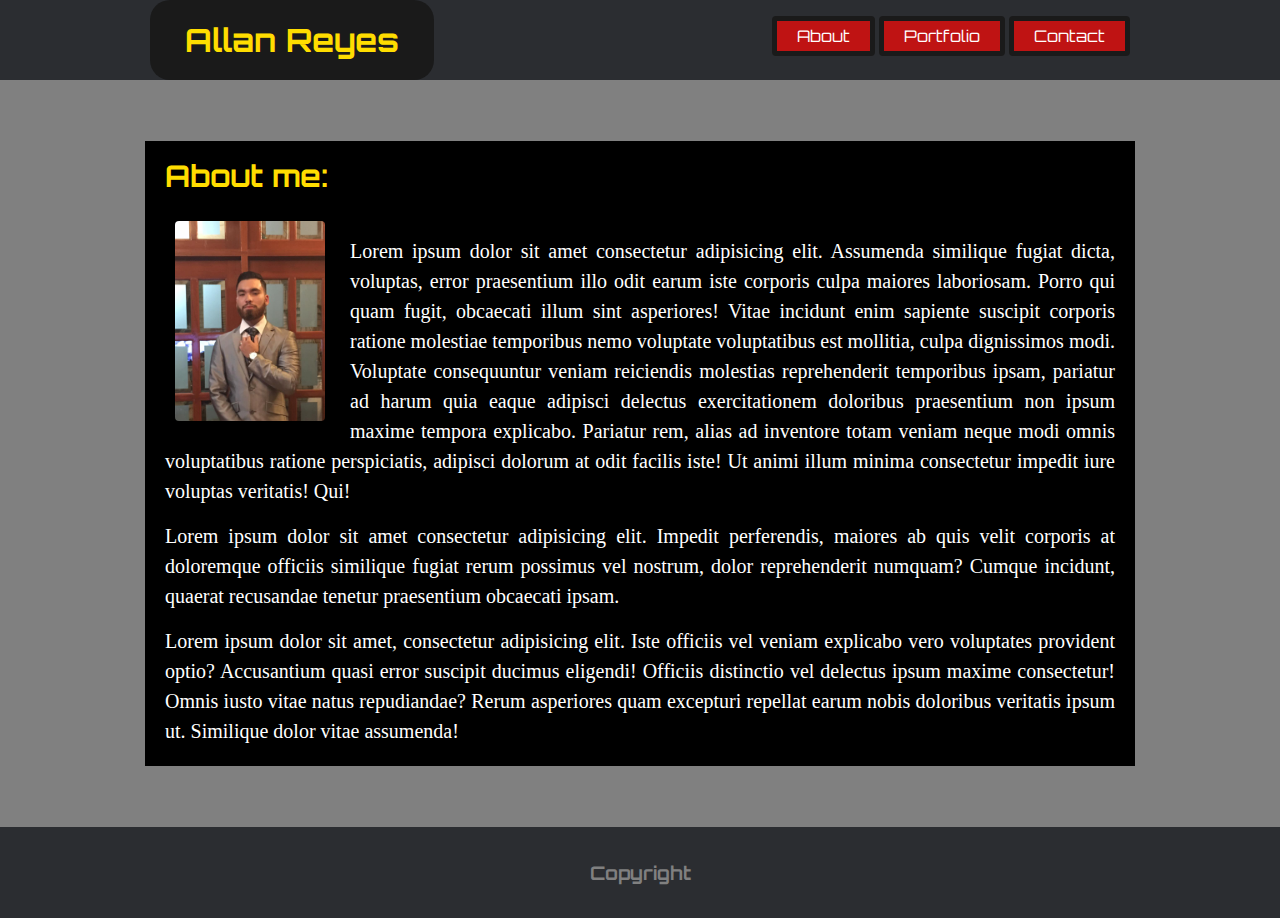
<file: index.html>
<!DOCTYPE html>
<html lang="en">
<head>
    <meta charset="UTF-8">
    <meta name="viewport" content="width=device-width, initial-scale=1.0">
    <meta http-equiv="X-UA-Compatible" content="ie=edge">
    <meta name="viewport" content="width=device-width, initial-scale=1.0">
    <link href="https://fonts.googleapis.com/css?family=Orbitron" rel="stylesheet">
    <link rel="stylesheet" href="https://use.fontawesome.com/releases/v5.3.1/css/all.css" integrity="sha384-mzrmE5qonljUremFsqc01SB46JvROS7bZs3IO2EmfFsd15uHvIt+Y8vEf7N7fWAU" crossorigin="anonymous">


    <link rel="stylesheet" href="assests/css/style.css">
    <title>Allan Reyes</title>
</head>
<body>

    <header class="main-header limit-width">
        <div class="header-inner global-width">
            <div class="my-name">
                <h1 class="orbitron">Allan Reyes</h1>
            </div>
            <nav class="nav-bar">
                <ul>
                    <li class="orbitron red-button"><a href="index.html">About</a></li>
                    <li class="orbitron red-button"><a href="portfolio.html">Portfolio</a></li>
                    <li class="orbitron red-button"><a href="contact.html">Contact</a></li>
                </ul>
            </nav>
        </div>
    </header>
        
    <div class="main-content global-width">
        <h1 class="orbitron">About me:</h1>
        <br>

        <img class="round-img" src="assests/images/suitAllan.jpg" alt="Allan Reyes en traje">
        
        <p class="para">Lorem ipsum dolor sit amet consectetur adipisicing elit. Assumenda similique fugiat dicta, voluptas, error praesentium illo odit earum iste corporis culpa maiores laboriosam. Porro qui quam fugit, obcaecati illum sint asperiores! Vitae incidunt enim sapiente suscipit corporis ratione molestiae temporibus nemo voluptate voluptatibus est mollitia, culpa dignissimos modi. Voluptate consequuntur veniam reiciendis molestias reprehenderit temporibus ipsam, pariatur ad harum quia eaque adipisci delectus exercitationem doloribus praesentium non ipsum maxime tempora explicabo. Pariatur rem, alias ad inventore totam veniam neque modi omnis voluptatibus ratione perspiciatis, adipisci dolorum at odit facilis iste! Ut animi illum minima consectetur impedit iure voluptas veritatis! Qui!</>

        <p class="para">Lorem ipsum dolor sit amet consectetur adipisicing elit. Impedit perferendis, maiores ab quis velit corporis at doloremque officiis similique fugiat rerum possimus vel nostrum, dolor reprehenderit numquam? Cumque incidunt, quaerat recusandae tenetur praesentium obcaecati ipsam.</p>

        <p class="para">Lorem ipsum dolor sit amet, consectetur adipisicing elit. Iste officiis vel veniam explicabo vero voluptates provident optio? Accusantium quasi error suscipit ducimus eligendi! Officiis distinctio vel delectus ipsum maxime consectetur! Omnis iusto vitae natus repudiandae? Rerum asperiores quam excepturi repellat earum nobis doloribus veritatis ipsum ut. Similique dolor vitae assumenda!</p>

    </div>

    <footer class="main-footer limit-width">
        <div class="footer-inner global-width"></div>
            <h3 class="footer-content orbitron">Copyright <i class="far fa-copyright"></i></h3>
    </footer>
    
</body>
</html>
</file>
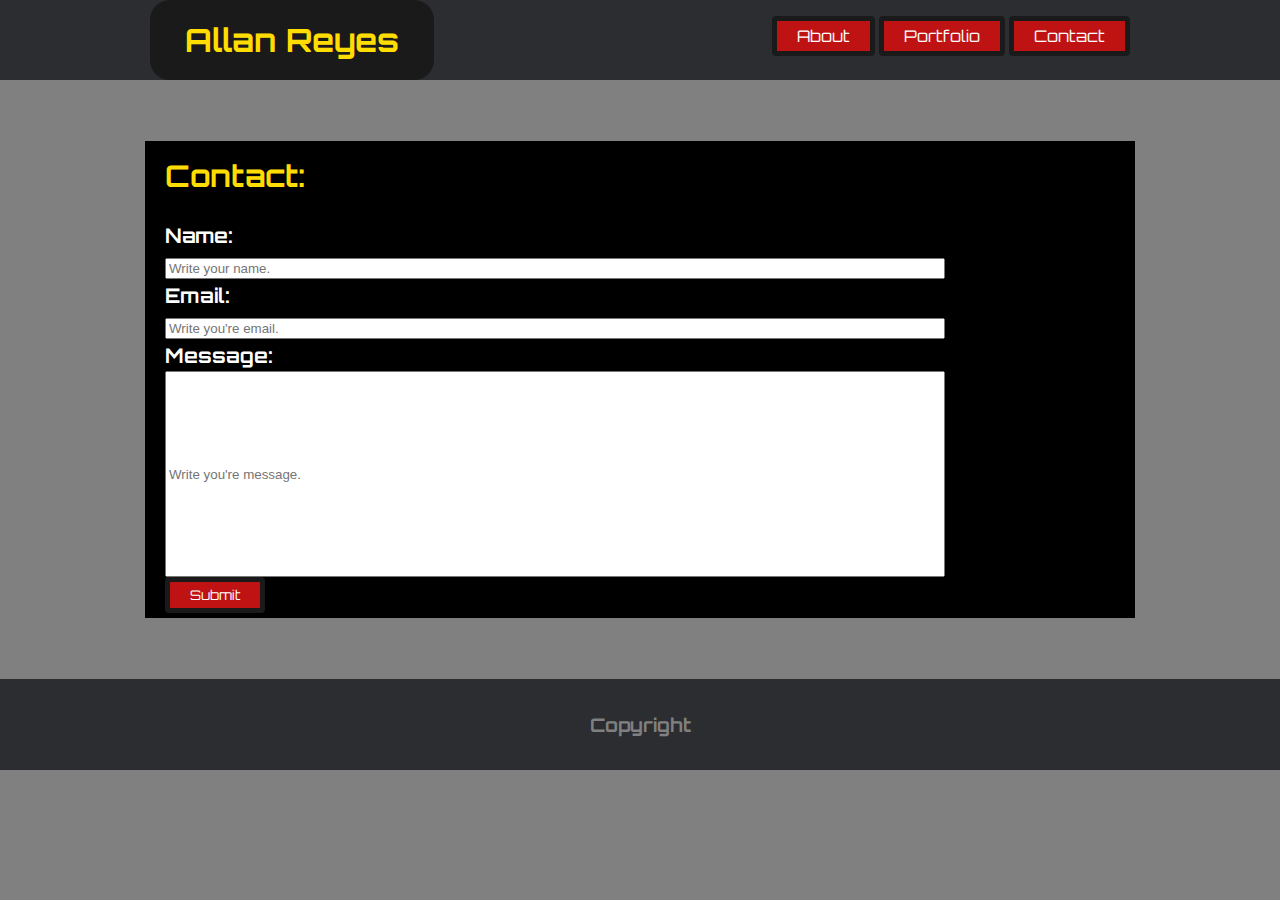
<file: contact.html>
<!DOCTYPE html>
<html lang="en">
<head>
    <meta charset="UTF-8">
    <meta name="viewport" content="width=device-width, initial-scale=1.0">
    <meta http-equiv="X-UA-Compatible" content="ie=edge">
    <meta name="viewport" content="width=device-width, initial-scale=1.0">
    <link href="https://fonts.googleapis.com/css?family=Orbitron" rel="stylesheet">
    <link rel="stylesheet" href="https://use.fontawesome.com/releases/v5.3.1/css/all.css" integrity="sha384-mzrmE5qonljUremFsqc01SB46JvROS7bZs3IO2EmfFsd15uHvIt+Y8vEf7N7fWAU" crossorigin="anonymous">


    <link rel="stylesheet" href="assests/css/style.css">
    <title>Allan Reyes</title>
</head>
<body>

    <header class="main-header limit-width">
        <div class="header-inner global-width">
            <div class="my-name">
                <h1 class="orbitron">Allan Reyes</h1>
            </div>
            
            <nav class="nav-bar">
                <ul>
                    <li class="orbitron red-button"><a href="index.html">About</a></li>
                    <li class="orbitron red-button"><a href="portfolio.html">Portfolio</a></li>
                    <li class="orbitron red-button"><a href="contact.html">Contact</a></li>
                </ul>
            </nav>
        </div>
    </header>
        
    <div class="main-content global-width">
        <h1 class="orbitron">Contact:</h1>
        <br>
        <form class="normal-orbitron">
            Name: <br>
            <input class="small-input" type="text" name="name-input" placeholder="Write your name.">
            <br>
            Email: <br>
            <input class="small-input" type="text" name="email-input" placeholder="Write you're email.">
            <br>
            Message: <br>
            <input class="big-input" type="text" name="message-input" placeholder="Write you're message.">
            <br>
            <input class="red-button" type="submit" value="Submit" name="Submit button">
        
        </form>
    </div>

    <footer class="main-footer limit-width">
        <div class="footer-inner global-width"></div>
            <h3 class="footer-content orbitron">Copyright <i class="far fa-copyright"></i></h3>
    </footer>
    
</body>
</html>
</file>
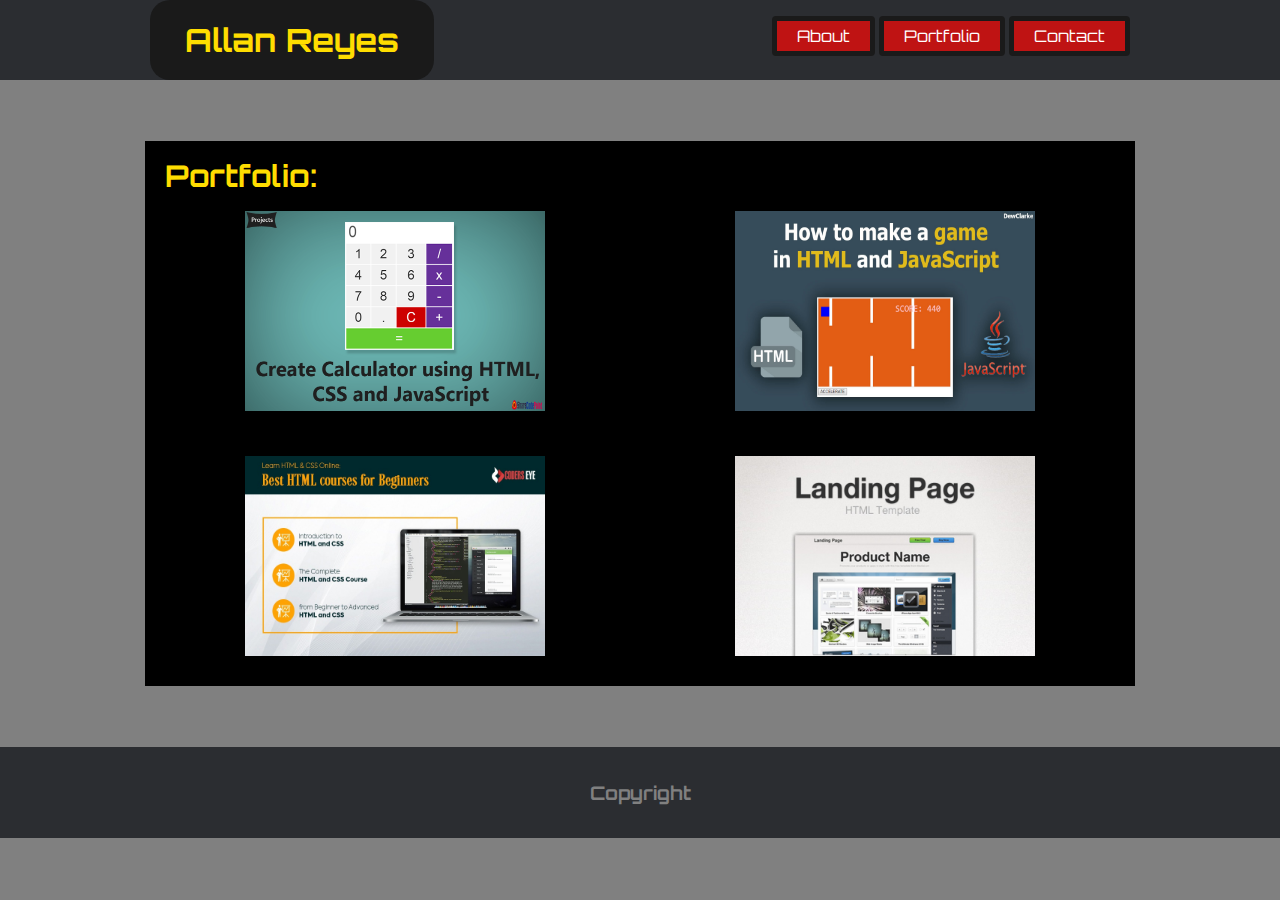
<file: portfolio.html>
<!DOCTYPE html>
<html lang="en">

<head>
    <meta charset="UTF-8">
    <meta name="viewport" content="width=device-width, initial-scale=1.0">
    <meta http-equiv="X-UA-Compatible" content="ie=edge">
    <link href="https://fonts.googleapis.com/css?family=Orbitron" rel="stylesheet">
    <link rel="stylesheet" href="https://use.fontawesome.com/releases/v5.3.1/css/all.css" integrity="sha384-mzrmE5qonljUremFsqc01SB46JvROS7bZs3IO2EmfFsd15uHvIt+Y8vEf7N7fWAU"
        crossorigin="anonymous">


    <link rel="stylesheet" href="assests/css/style.css">
    <title>Allan Reyes</title>
</head>

<body>

    <header class="main-header limit-width">
        <div class="header-inner global-width">
            <div class="my-name">
                <h1 class="orbitron">Allan Reyes</h1>
            </div>

            <nav class="nav-bar">
                <ul>
                    <li class="orbitron red-button"><a href="index.html">About</a></li>
                    <li class="orbitron red-button"><a href="portfolio.html">Portfolio</a></li>
                    <li class="orbitron red-button"><a href="contact.html">Contact</a></li>
                </ul>
            </nav>
        </div>
    </header>
    <div class="main-content global-width">
        <h1 class="orbitron">Portfolio:</h1>
        <div class="grid-container">
            <div class="grid-item">
                <img class="grid-img" src="assests/images/calculator.PNG" alt="">
            </div>
            <div class="grid-item">
                <img class="grid-img" src="assests/images/game-js.jpg" alt="">
            </div>
            <div class="grid-item">
                <img class="grid-img" src="assests/images/html-course.jpg" alt="">
            </div>
            <div class="grid-item">
                <img class="grid-img" src="assests/images/landing-page" alt="">
            </div>
        </div>




    </div>

    <footer class="main-footer limit-width">
        <div class="footer-inner global-width"></div>
        <h3 class="footer-content orbitron">Copyright <i class="far fa-copyright"></i></h3>
    </footer>

</body>

</html>
</file>
<file: assests/css/style.css>
body,html,h1{
    margin: 0;
    background-color: gray;
}

.limit-width{
    width: 100%;
    margin: auto;
    text-align: center;
}

.main-header{
    background-color: #2b2d31;
}

.round-img{
    width: 150px;
    float: left;
    margin: 0 25px 25px;
    border-radius: 4px;
}

.my-name{
    float: left;
    padding: 20px 35px;
    background-color: #1a1a1a;
    border-radius: 20px;
}

.nav-bar{
    text-align: right;
}

.orbitron{
    color: #ffdd00;
    font-family: 'Orbitron', sans-serif;
    background-color: inherit;
}

     .normal-orbitron{
        font-size: 1em;
        color: #fff;
        font-family: 'Orbitron', sans-serif;
        font-weight: bold;

    }

.red-button{
    font-family: "orbitron";
    color: #fff;
    display: inline-block;
    padding: 5px 20px;
    background-color: #bf1313;
    border: 5px solid #1a1a1a;
    border-radius: 4px;
}

        .nav-bar li:hover{
            border: 5px solid #bf1313;
            background-color: #2b2d31;;
        }

            .nav-bar li a{
                text-decoration: none;
                color: #fff;
            }

.main-footer{
    text-align: center;
    padding-top: 15px;
    padding-bottom: 15px;
    background-color: #2b2d31;
}

.footer-content{
    color: #808080;
}

.global-width{
    width:  980px;
    margin: auto;
    overflow: hidden;
}

.main-content{
    margin-top: 60px;
    margin-bottom: 60px;
    padding: 5px;
    border: 1px solid #808080;
    box-shadow: 5px 10px 8px #808080;
    font-size: 20px;
    line-height: 30px;
    background-color: #000;
    color: #fff;
}   

    .main-content h1{
        margin-top: 15px;
        margin-left: 15px;
        font-size: 30px;
        color: #ffdd00;
    }

.para{
    text-align: justify;
    margin: 15px;
}

/*#########CONTACT CSS ###########*/
form{
    margin-left: 15px;
}

.small-input{
    width: 80%;
}

.big-input{
    width: 80%;
    height: 200px;
}

/*##########Portfolio CSS############*/
.grid-container {
    display: grid;
    grid-template-columns: auto auto;    
}

.grid-item {
    background-color: rgba(255, 255, 255, 0.8);
    padding: 20px;
    font-size: 30px;
    text-align: center;
    background-color: gray;
    background-color: black;
}

.grid-img{
    height: 200px;
    width: 300px;
}
/*#############MEDIA QUERIES##########*/
@media screen and (max-width: 980px){
    .global-width{
        width: 980px;
    } 
}
@media screen and (max-width: 780px){


}
@media screen and (max-width: 640px){
    .global-width{
        width: 100%;
    }
    .main-content{
        padding: 0;
        border: 0;
        margin: 0;
    }
    /*#######header########*/
    .my-name{
        float: none;
    }
    .nav-bar ul{
        padding: 0;
        margin-top: 10px;
        margin-bottom: 10px;
        text-align: center;
    }

    /*#########paragraphs######*/
    .round-img{
        display: block;
        float: none;
        width: 50%;
        margin: auto;
    }

    .grid-container{
        grid-template-columns: 1fr;
    }
    .grid-img{
        width: 350;
    }
    
    .grid-item{
        padding: 0;
        margin-bottom: 15px;
        margin-top: 15px;
    }

}
</file>
